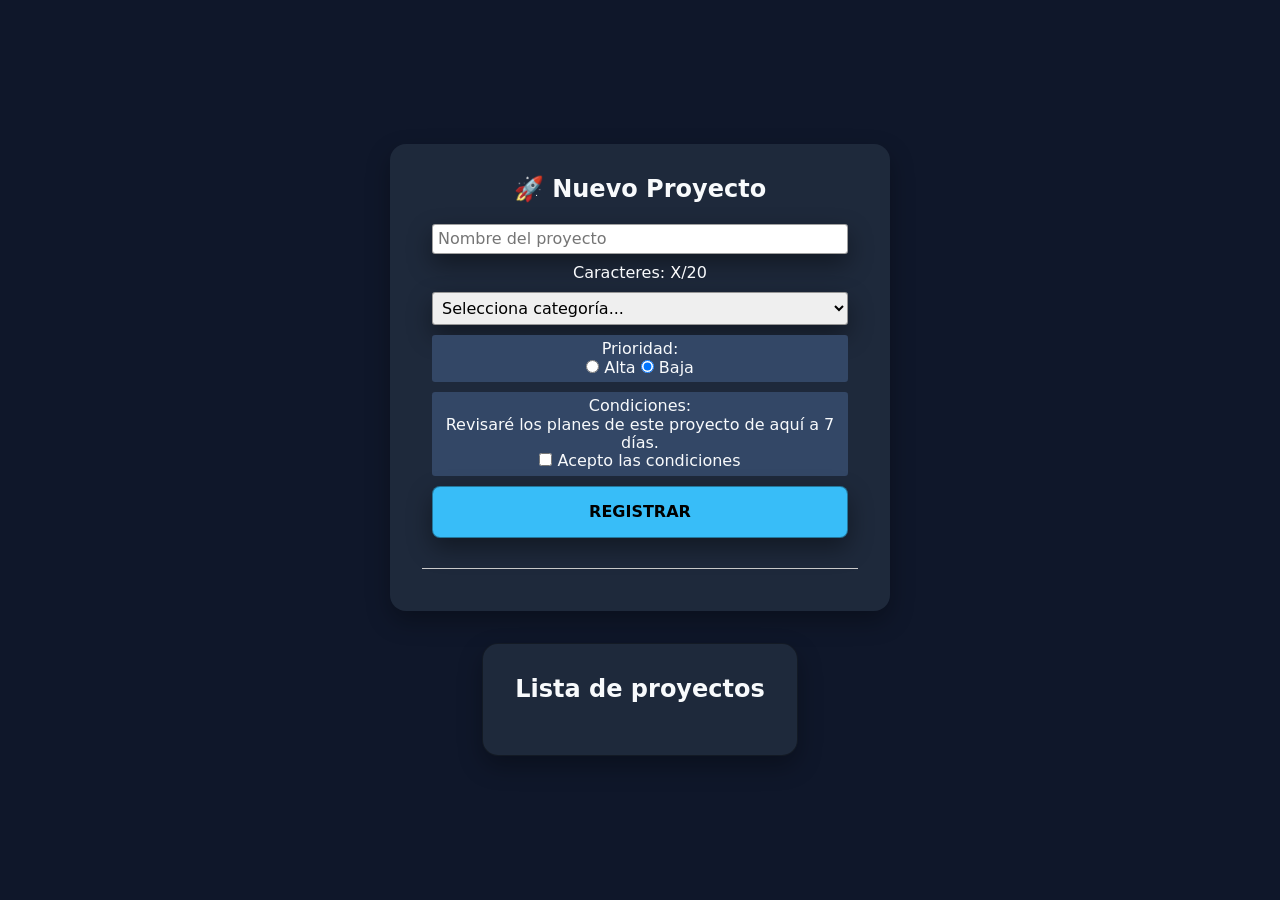
<file: index.html>
<!DOCTYPE html>
<html lang="es">
<head>
    <meta charset="UTF-8">
    <meta name="viewport" content="width=device-width, initial-scale=1.0">
    <meta name="author" content="Elizabeth Madrid">
    <title>Formulario de Alta de Proyecto</title>
    <link rel="stylesheet" href="css/normalize.css">
    <link rel="stylesheet" href="css/styles.css">
    <link rel="icon" href="data:,">
    <script src="js/script.js" defer></script>
</head>
<body>
    <div class="lab-card">
        <h2>🚀 Nuevo Proyecto</h2>
        <form id="formulario-proyecto">
            <input type="text" id="nombre" placeholder="Nombre del proyecto" class="bordeYsombra borde-radius">
            <p id="frase-caracteres">Caracteres: <span id="numero-caracteres">X</span>/20</p>

            <select id="categoria" class="bordeYsombra borde-radius">
                <option value="">Selecciona categoría...</option>
                <option value="Desarrollo Web">Desarrollo Web</option>
                <option value="Diseño UI/UX">Diseño UI/UX</option>
                <option value="Aplicación Movil">Aplicación Móvil</option>
            </select>

            <div class="radio-group" class="bordeYsombra borde-radius">
                <p>Prioridad:</p>
                <input type="radio" name="prioridad" value="Alta" id="p-alta"> <label for="p-alta">Alta</label>
                <input type="radio" name="prioridad" value="Baja" id="p-baja" checked> <label for="p-baja">Baja</label>
            </div>

            <div class="check-group" class="bordeYsombra borde-radius">
                <p>Condiciones:</p>
                <p>Revisaré los planes de este proyecto de aquí a 7 días.</p>
                <input type="checkbox" id="terminos">
                <label for="terminos">Acepto las condiciones</label>
            </div>

            <button type="submit" id="btn-enviar" class="bordeYsombra">REGISTRAR</button>
        </form>
        
        <div id="mensaje-error"></div>
        <div id="resultado-registro"></div>
    </div>
    <div id="lista-proyectos-dinamica" class="bordeYsombra">
        <h2>Lista de proyectos</h2>
        <div id="items-lista">
            
        </div>
    </div>
</body>
</html>
</file>
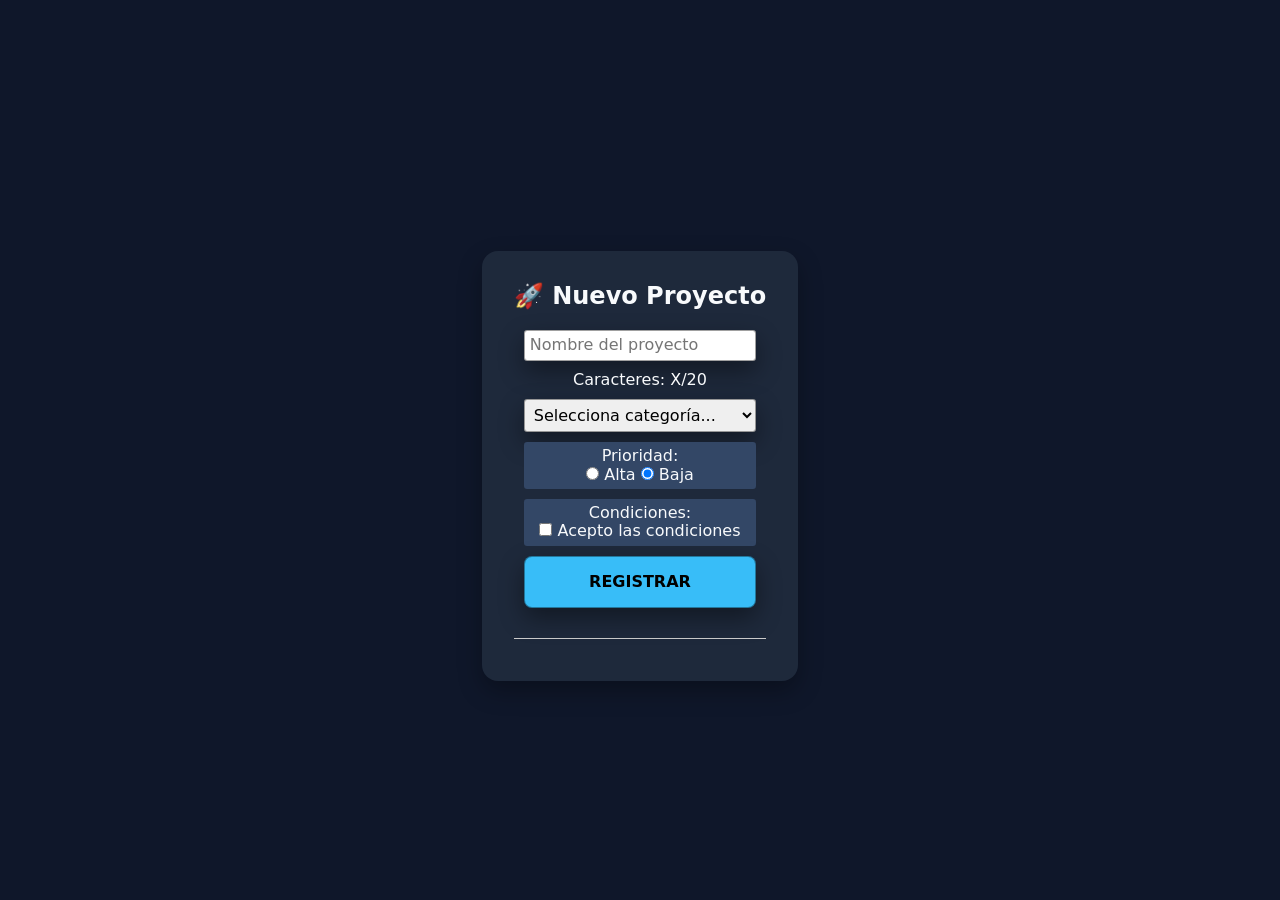
<file: index-formulario-alta-proyecto.html>
<!DOCTYPE html>
<html lang="es">
<head>
    <meta charset="UTF-8">
    <meta name="viewport" content="width=device-width, initial-scale=1.0">
    <meta name="author" content="Elizabeth Madrid">
    <title>Formulario de Alta de Proyecto</title>
    <link rel="stylesheet" href="css/normalize.css">
    <link rel="stylesheet" href="css/styles.css">
    <link rel="icon" href="data:,">
    <script src="js/script.js" defer></script>
</head>
<body>
    <div class="lab-card">
        <h2>🚀 Nuevo Proyecto</h2>
        <form id="formulario-proyecto">
            <input type="text" id="nombre" placeholder="Nombre del proyecto" class="bordeYsombra borde-radius">
            <p id="frase-caracteres">Caracteres: <span id="numero-caracteres">X</span>/20</p>

            <select id="categoria" class="bordeYsombra borde-radius">
                <option value="">Selecciona categoría...</option>
                <option value="web">Desarrollo Web</option>
                <option value="design">Diseño UI/UX</option>
                <option value="app">Aplicación Móvil</option>
            </select>

            <div class="radio-group" class="bordeYsombra borde-radius">
                <p>Prioridad:</p>
                <input type="radio" name="prioridad" value="alta" id="p-alta"> <label for="p-alta">Alta</label>
                <input type="radio" name="prioridad" value="baja" id="p-baja" checked> <label for="p-baja">Baja</label>
            </div>

            <div class="check-group" class="bordeYsombra borde-radius">
                <p>Condiciones:</p>
                <input type="checkbox" id="terminos">
                <label for="terminos">Acepto las condiciones</label>
            </div>

            <button type="submit" id="btn-enviar" class="bordeYsombra">REGISTRAR</button>
        </form>

        <div id="mensaje-error"></div>
        <div id="resultado-registro"></div>
    </div>
</body>
</html>
</file>
<file: css/styles.css>
* { 
    margin: 0; 
    padding: 0; 
    box-sizing: border-box; 
}
body {
    background: #0f172a; /* Azul oscuro espacial */
    color: #f8fafc;
    display: flex;
    flex-direction: column; 
    justify-content: center;
    align-items: center;
    min-height: 100vh;
    margin: 0;
    font-family: system-ui, sans-serif;
}

.lab-card {
    background: #1e293b;
    margin-top: 2rem;
    padding: 2rem;
    border-radius: 1rem;
    box-shadow: 0 10px 25px rgba(0,0,0,0.3);
    text-align: center;
    max-width: 500px;
}

.highlight { color: #38bdf8; }

#output {
    margin: 2rem 0;
    font-size: 1.2rem;
    line-height: 1.5;
    min-height: 3.6rem; /* Evita que el botón salte al cambiar el texto */
}

button {
    background: #38bdf8;
    border: none;
    padding: 1rem 2rem;
    border-radius: 0.5rem;
    font-weight: bold;
    cursor: pointer;
    transition: transform 0.1s;
}

button:active { transform: scale(0.95); }

.btn-borrar {
    background-color: #e74c3c;
    height: 100%;
}
#mensaje-error {
    color: lightcoral; 
    margin-top: 10px;
}
#mensaje-exito {
    color: lightgreen;
}
#resultado-registro {
    margin-top: 20px; 
    border-top: 1px solid #ccc; 
    padding-top: 10px;
}
#frase-caracteres {
    display: block;
}
#numero-caracteres {
    color: white;
}
#formulario-proyecto {
    margin: 10px auto;
    padding: 10px;
    display: flex;
    flex-direction: column;
    gap: 10px;
}
#nombre, #categoria {
    padding: 5px;
    border-radius: 0.2rem;
}
.radio-group, .check-group {
    background-color: #334766;
    border-radius: 0.2rem;
    padding: 5px 0;
}
.bordeYsombra {
    box-shadow: 0 10px 25px rgba(0, 0, 0, 0.4);
    border: 1px solid #0000005f;
}

ul {
    list-style: none;
    margin: 10px;
}
ul li:last-child {
    margin-top: 5px;
}
#lista-proyectos-dinamica {
    background: #1e293b;
    padding: 2rem;
    border-radius: 1rem;
    box-shadow: 0 10px 25px rgba(0,0,0,0.3);
    text-align: center;
    margin: 2rem auto;

    max-width: 500px;
}
#lista-proyectos-dinamica h2 {
    margin-bottom: 1.2rem;
}
#items-lista {
    display: grid;
    grid-template-columns: repeat( auto-fill, minmax(250px, 1fr) );

}
.proyecto-item {
    background-color: #334766;
    border-radius: 0.5rem;
    box-shadow: 0 10px 25px rgba(0,0,0,0.3);
    margin: 5px auto;
    padding: 1rem;
    min-width: 250px; /* Tamaño mínimo de cada tarjeta */
    display: flex;
    flex-direction: row;
    flex-wrap: nowrap;
    align-items: center;
    justify-content: space-between;
    gap: 10px;
}
.proyecto-item--datos {
    display: block;
    text-align: left;
}
.capitalize {
    text-transform: capitalize;
}
.prioridad-alta {
    border: 2px solid red;
}
.prioridad-baja {
    border: 2px solid yellow;
}
</file>
